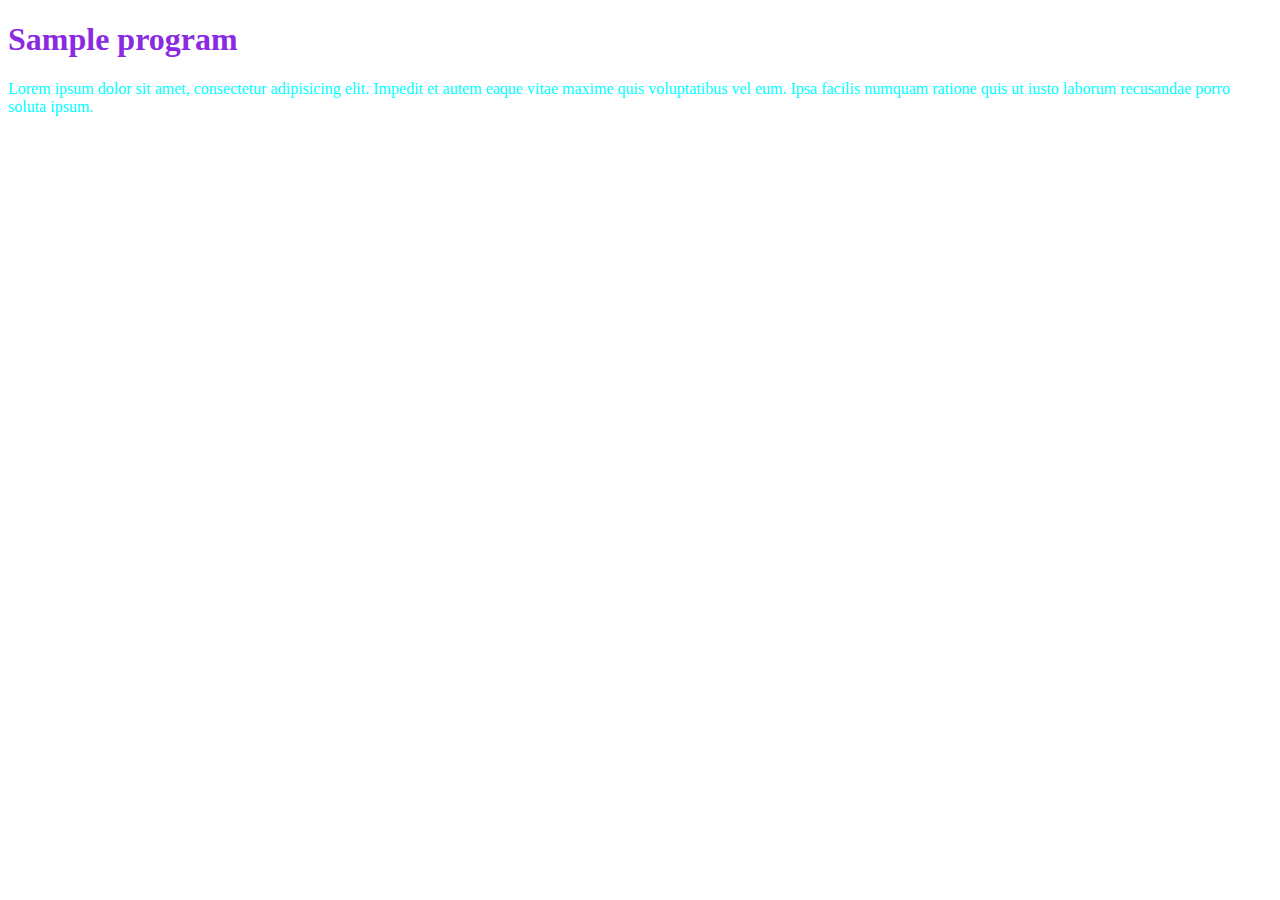
<file: index.html>
<!DOCTYPE html>
<html lang="en">

<head>
    <meta charset="UTF-8">
    <meta name="viewport" content="width=device-width, initial-scale=1.0">
    <link rel="stylesheet" href="./style.css">
    <title>GitHub</title>
</head>

<body>
    <h1> Sample program</h1>
    <p>Lorem ipsum dolor sit amet, consectetur adipisicing elit. Impedit et autem eaque vitae maxime quis voluptatibus
        vel eum. Ipsa facilis numquam ratione quis ut iusto laborum recusandae porro soluta ipsum.</p>

</body>

</html>
</file>
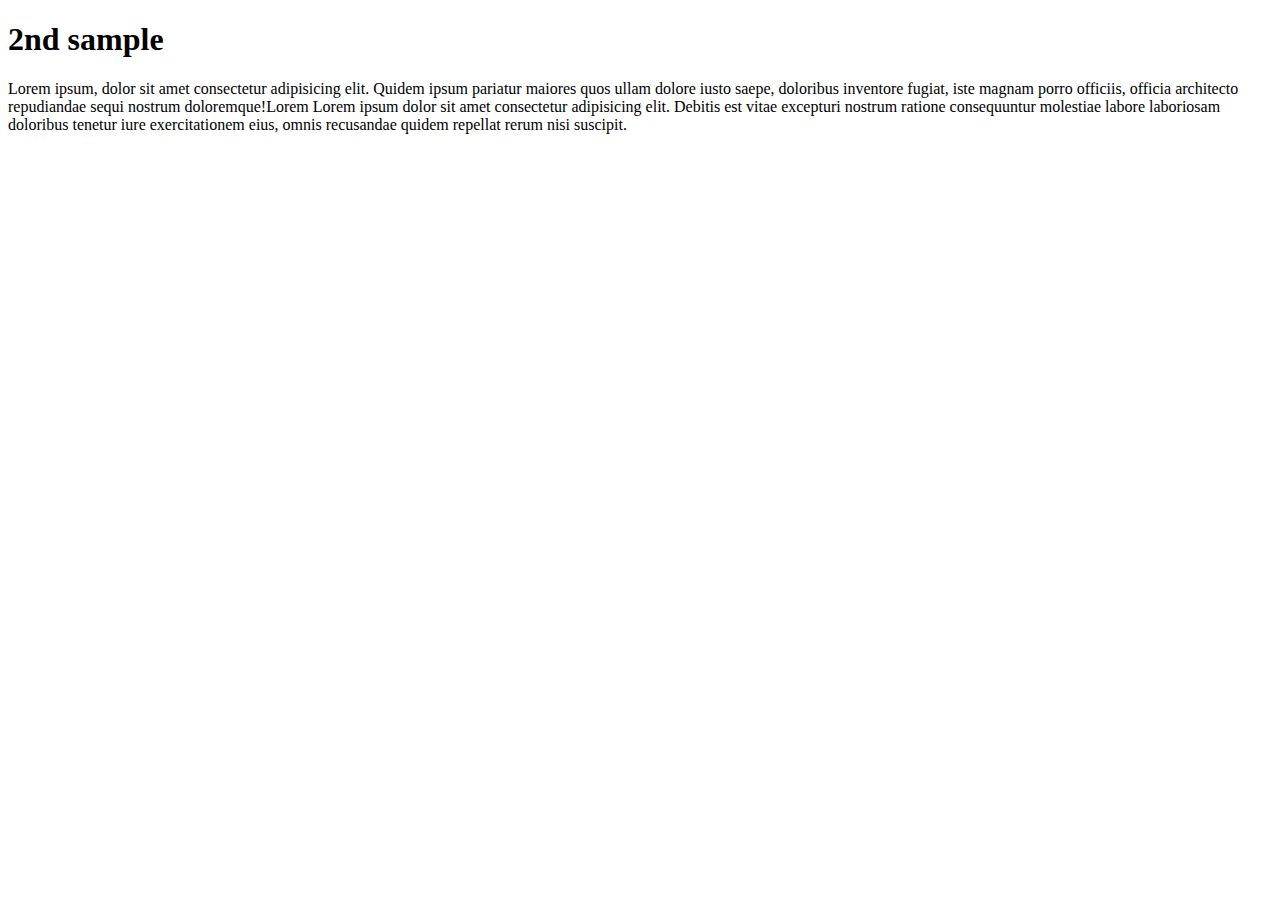
<file: pgm1.html>
<!DOCTYPE html>
<html lang="en">

<head>
    <meta charset="UTF-8">
    <meta name="viewport" content="width=device-width, initial-scale=1.0">
    <title>GitHub</title>
</head>

<body>
    <h1>2nd sample</h1>
    <p>Lorem ipsum, dolor sit amet consectetur adipisicing elit. Quidem ipsum pariatur maiores quos ullam dolore iusto
        saepe, doloribus inventore fugiat, iste magnam porro officiis, officia architecto repudiandae sequi nostrum
        doloremque!Lorem
        Lorem ipsum dolor sit amet consectetur adipisicing elit. Debitis est vitae excepturi nostrum ratione
        consequuntur molestiae labore laboriosam doloribus tenetur iure exercitationem eius, omnis recusandae quidem
        repellat rerum nisi suscipit.</p>

</body>

</html>
</file>
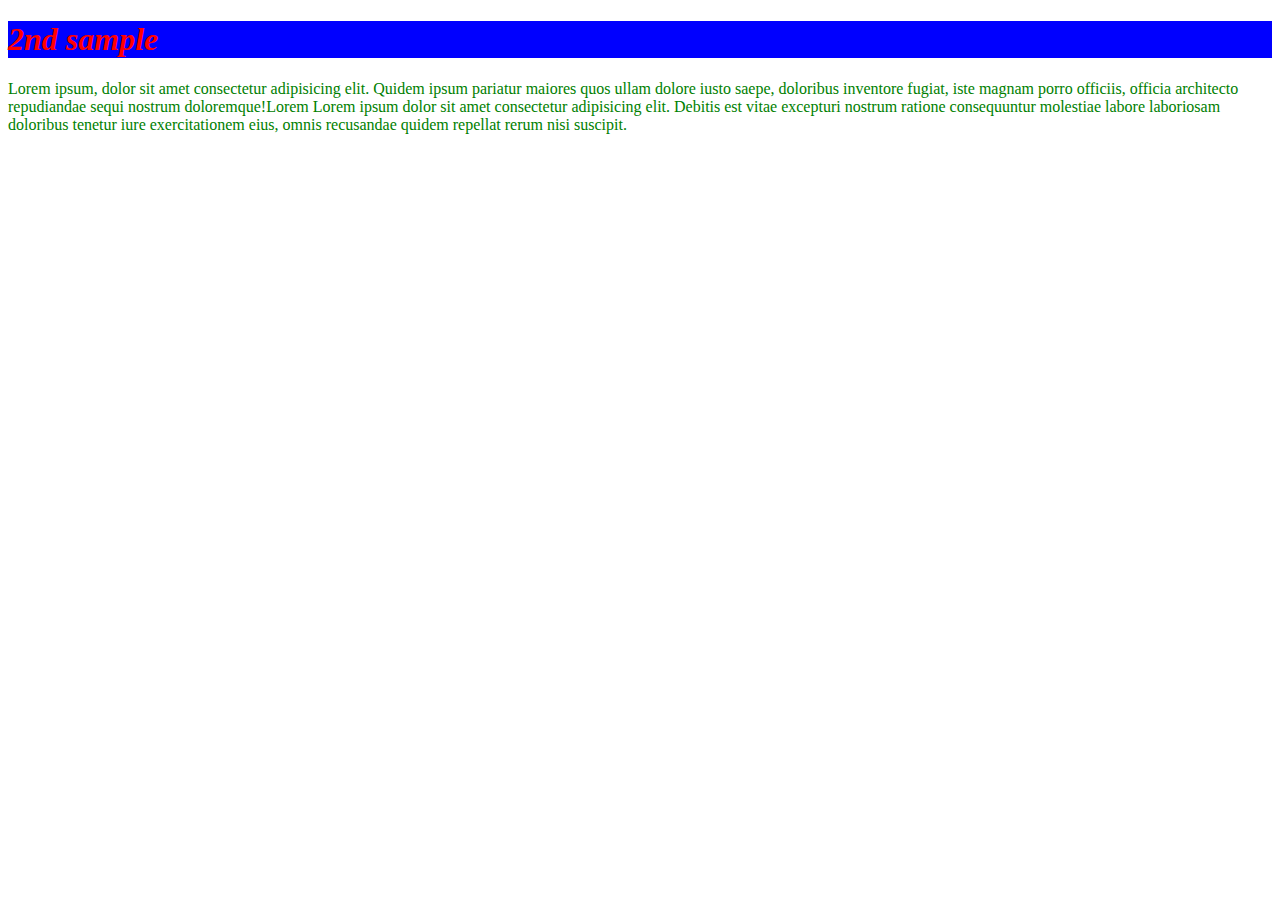
<file: github 2nd repo/2nd sample.html>
<!DOCTYPE html>
<html lang="en">

<head>
    <meta charset="UTF-8">
    <meta name="viewport" content="width=device-width, initial-scale=1.0">
    <link rel="stylesheet" href="./style.css">
    <title>GitHub</title>
</head>

<body>
    <h1>2nd sample</h1>
    <p>Lorem ipsum, dolor sit amet consectetur adipisicing elit. Quidem ipsum pariatur maiores quos ullam dolore iusto
        saepe, doloribus inventore fugiat, iste magnam porro officiis, officia architecto repudiandae sequi nostrum
        doloremque!Lorem
        Lorem ipsum dolor sit amet consectetur adipisicing elit. Debitis est vitae excepturi nostrum ratione
        consequuntur molestiae labore laboriosam doloribus tenetur iure exercitationem eius, omnis recusandae quidem
        repellat rerum nisi suscipit.</p>

</body>

</html>
</file>
<file: style.css>
h1{
    color: blueviolet;
}

p{
    color: aqua;
}
</file>
<file: github 2nd repo/style.css>
h1{
    color: red;
    font-style: italic;
    background-color: blue;
}

p{
    color: green;
}
</file>
